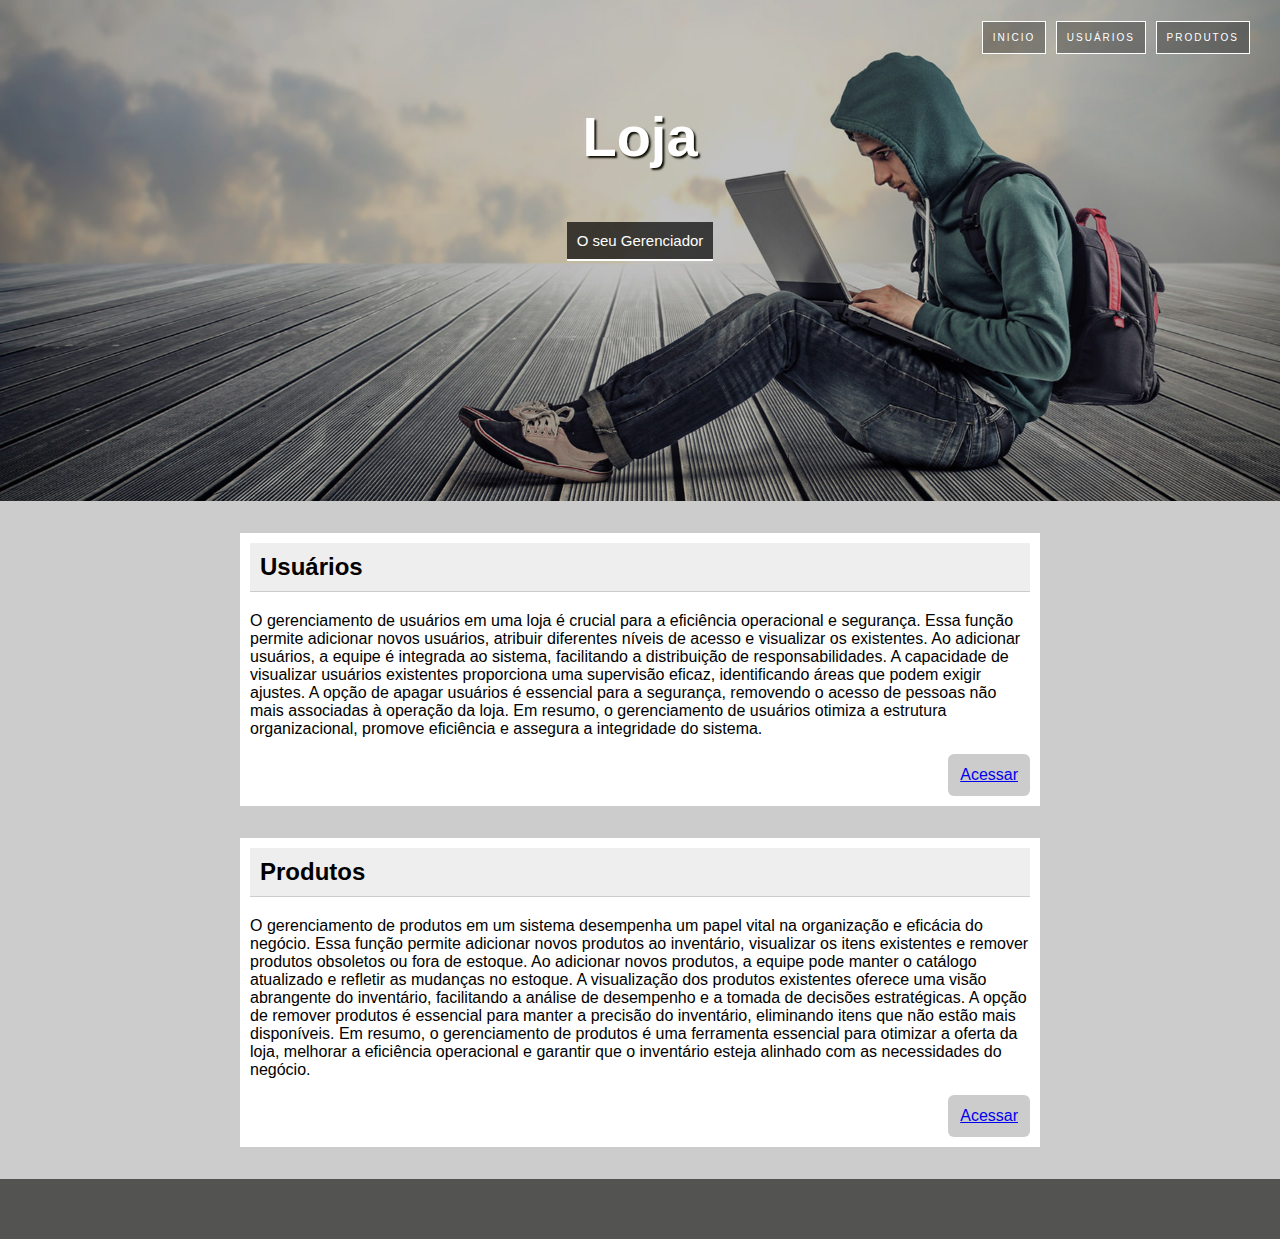
<file: index.html>
<!DOCTYPE html>
<html lang="en">
<head>
    <meta charset="UTF-8">
    <title>Document</title>
    <link rel="stylesheet" href="style.css">
</head>
<body>
    <header class="hero">
        <nav>
            <ul>
                <li><a href="./index.html">Inicio</a></li>
                <li><a href="./Users/index.html">Usuários</a></li>
                <li><a href="./Produtos/index.html">Produtos</a></li>
            </ul>
        </nav>

        <div class="Hero-contet">
            <h1>Loja</h1>
            <p>O seu Gerenciador</p>
        </div>

    </header>

    <main>
        <div class="container">
             <section>
                <article>
                    <header>
                        <h2>Usuários </h2>
                        <p>O gerenciamento de usuários em uma loja é crucial para a eficiência operacional e segurança. Essa função permite adicionar novos usuários,
                             atribuir diferentes níveis de acesso e visualizar os existentes. Ao adicionar usuários, a equipe é integrada ao sistema, facilitando a 
                             distribuição de responsabilidades. A capacidade de visualizar usuários existentes proporciona uma supervisão eficaz, identificando áreas 
                             que podem exigir ajustes. A opção de apagar usuários é essencial para a segurança, removendo o acesso de pessoas não mais associadas à operação 
                             da loja. Em resumo, o gerenciamento de usuários otimiza a estrutura organizacional, promove eficiência e assegura a integridade do sistema.
                        </p>
                        <a href="./Users/index.html" class="btn">Acessar <a/>
                    </header>
                </article>
                
                <article>
                    <header>
                        <h2>Produtos</h2>
                        <p>O gerenciamento de produtos em um sistema desempenha um papel vital na organização e eficácia do negócio. Essa função permite adicionar novos produtos ao 
                            inventário, visualizar os itens existentes e remover produtos obsoletos ou fora de estoque. Ao adicionar novos produtos, a equipe pode manter o catálogo 
                            atualizado e refletir as mudanças no estoque. A visualização dos produtos existentes oferece uma visão abrangente do inventário, facilitando a análise de 
                            desempenho e a tomada de decisões estratégicas. A opção de remover produtos é essencial para manter a precisão do inventário, eliminando itens que não 
                            estão mais disponíveis. Em resumo, o gerenciamento de produtos é uma ferramenta essencial para otimizar a oferta da loja, melhorar a eficiência 
                            operacional e garantir que o inventário esteja alinhado com as necessidades do negócio.
                        </p>
                        <a href="./Produtos/index.html" class="btn">Acessar <a/>
                    </header>
                </article>
                
            </section>
        </div>

    </main>

    <footer class="rodape">
        
    </footer>
    
</body>
</html>
</file>
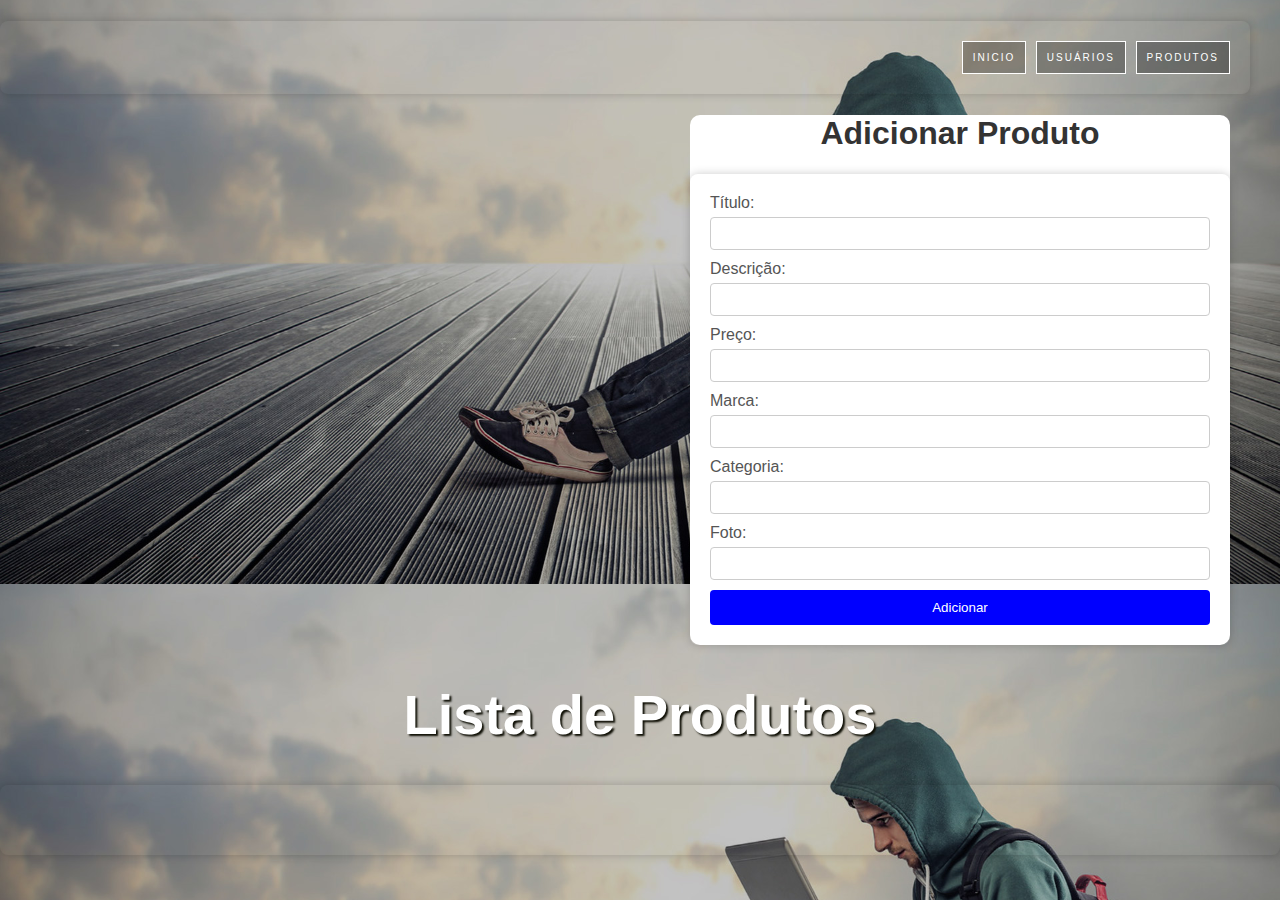
<file: Produtos/index.html>
<!DOCTYPE html>
<html lang="en">

<head>
    <meta charset="UTF-8">
    <meta name="viewport" content="width=device-width, initial-scale=1.0">
    <title>Lista Dinâmica com API</title>
    <link rel="stylesheet" href="style.css">
    <link rel="stylesheet" href="https://cdn.jsdelivr.net/npm/bootstrap-icons@1.3.0/font/bootstrap-icons.css" />

</head>

<body>

    <header class="hero">
        <nav>
            <ul>
                <li><a href="../index.html">Inicio</a></li>
                <li><a href="../Users/index.html">Usuários</a></li>
                <li><a href="../Produtos/index.html">Produtos</a></li>
            </ul>
        </nav>
    </header>

    <div id="app">
        <div id="form">
            <h1>Adicionar Produto</h1>
            <form id="add-user-form">
                <label for="title">Título:</label>
                <input type="text" id="title" required>

                <label for="description">Descrição:</label>
                <input type="text" id="description" required>

                <label for="price">Preço:</label>
                <input type="tel" id="price">

                <label for="brand">Marca:</label>
                <input type="email" id="brand" required>

                <label for="category">Categoria:</label>
                <input type="tel" id="category">

                <label for="thumbnail">Foto:</label>
                <input type="text" id="thumbnail">

                <button type="button" onclick="addUser()">Adicionar</button>
            </form>
        </div>
        <h1 class="h1">Lista de Produtos</h1>
        <ul class="grid-container" id="user-list"></ul>
    </div>
    <script src="user.js"></script>
    <script src="script.js"></script>
</body>

</html>
</file>
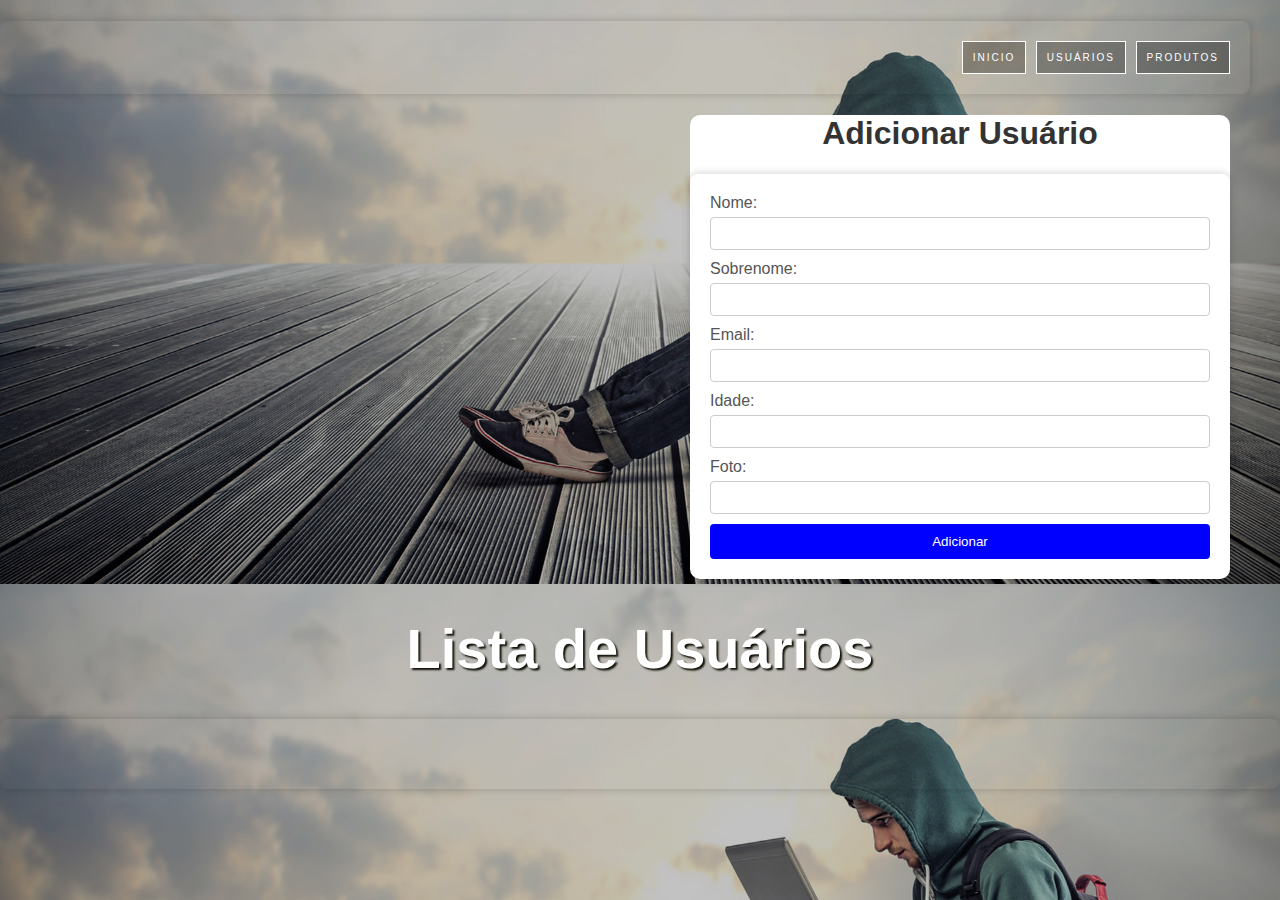
<file: Users/index.html>
<!DOCTYPE html>
<html lang="en">

<head>
    <meta charset="UTF-8">
    <meta name="viewport" content="width=device-width, initial-scale=1.0">
    <title>Lista Dinâmica com API</title>
    <link rel="stylesheet" href="style.css">
    <link rel="stylesheet" href="https://cdn.jsdelivr.net/npm/bootstrap-icons@1.3.0/font/bootstrap-icons.css" />

</head>

<body>
    <header class="hero">
        <nav>
            <ul>
                <li><a href="../index.html">Inicio</a></li>
                <li><a href="../Users/index.html">Usuários</a></li>
                <li><a href="../Produtos/index.html">Produtos</a></li>
            </ul>
        </nav>
    </header>


    <div id="app">
        <div id="form">
            <h1>Adicionar Usuário</h1>
            <form id="add-user-form">
                <label for="firstName">Nome:</label>
                <input type="text" id="firstName" required>

                <label for="lastName">Sobrenome:</label>
                <input type="text" id="lastName" required>

                <label for="email">Email:</label>
                <input type="text" id="email" required>

                <label for="age">Idade:</label>
                <input type="number" id="age">

                <label for="image">Foto:</label>
                <input type="text" id="image">

                <button onclick="validarForm()">Adicionar</button>
            </form>
        </div>
        <h1 class="h1">Lista de Usuários</h1>
        <ul class="grid-container" id="user-list"></ul>
    </div>
    <script src="user.js"></script>
    <script src="script.js"></script>
</body>

</html>
</file>
<file: style.css>
body{
    margin: 0;
    font-family: aria,Arial, Helvetica, sans-serif;
    background-color: #ccc;}

.hero {background-image: url(./Content/bg-3.jpg);
       height: 500px;
       background-size: cover;
       background-position: right center;
       padding-top: 1px;}

.Hero-contet {margin: 50px auto 0;
    width: 80%;
    text-align: center;
    color: white;}

.Hero-contet h1 {font-size: 56px;
    text-shadow: 2px 2px 2px rgb(15, 15, 5);}

.Hero-contet p {background-color: rgba(0,0,0,0.7);
    font-size: 15px;
    display: inline-block;
    padding: 10px;
    border-bottom: 2px solid;}

.hero nav ul {margin: 20px 30px 0 0; 
    text-align: right;}  

.hero nav li {display: inline-block;
    list-style-type: none;
    border: 1px solid white;
    margin-left: 5px;}

.hero nav a{background-color: rgba(0 ,0, 0, .3);
    padding: 10px;
    display: block;
    color: white;
    text-decoration: none;
    text-transform: uppercase;
    font-size: 10px;
    letter-spacing: 2px;}

.hero nav a:hover {background-color: rgba(0, 0, 0, .5);}

main {margin: auto;
    width: 80%;
    min-width: 400px;
    max-width: 800px;}

article {background-color: white;
    padding: 10px;
    margin-bottom: 32px;
    margin-top: 32px;}

article h2 {border-bottom: 1px solid #ccc;
    background-color: #eee;
    padding: 10px;
    margin-top: 0px;}

.btn {background-color: #ccc;
    display: block;
    padding: 12px;
    border-radius: 6px;
    margin-left: auto;
    width: fit-content;}

.rodape {color: white;
    background-color: rgb(83, 83, 82);
    text-align: center;
    padding: 30px;
    text-shadow: 2px 2px 2px black;
    letter-spacing: 2px;}
</file>
<file: Produtos/style.css>
body {
    font-family: 'Arial', sans-serif;
    margin: 0;
    padding: 0;
   
    background-image: url(../Content/bg-3.jpg);
    height: 500px;
    background-size: cover;
    background-position: right center;
    padding-top: 1px;
   }

   
   .hero nav ul {margin: 20px 30px 0 0; 
    text-align: right;}  

    .hero nav li {display: inline-block;
    list-style-type: none;
    border: 1px solid white;
    margin-left: 5px;}

    .hero nav a{background-color: rgba(0 ,0, 0, .3);
    padding: 10px;
    display: block;
    color: white;
    text-decoration: none;
    text-transform: uppercase;
    font-size: 10px;
    letter-spacing: 2px;}

    .hero nav a:hover {background-color: rgba(0, 0, 0, .5);}

   .app {
    max-width: 1024px;
    margin: 20px auto;
    background-color: #fff;
    padding: 20px;
    border-radius: 8px;
    box-shadow: 0 0 10px rgba(0, 0, 0, 0.1);
   }

   #form{
    background-color: white;
    width: 540px;
    margin-left: 690px;
    border-radius: 10px;
   }

   form {
    padding: 20px;
    border-radius: 8px;
    box-shadow: 0 0 10px rgba(0, 0,
   0, 0.2);
   }
   h1 {
    color: #333;
    text-align: center;
   }

   .h1 {
    font-size: 56px;
    text-shadow: 2px 2px 2px rgb(15, 15, 5);
    color: white;}

   #add-user-form {
    display: flex;
    flex-direction: column;
    margin-bottom: 20px;
   }
   label {
    margin-bottom: 5px;
    color: #555;
   }

   input {
    padding: 8px;
    margin-bottom: 10px;
    border: 1px solid #ccc;
    border-radius: 4px;
   }
   button {
    padding: 10px;
    background-color: blue;
    color: #fff;
    border: none;
    border-radius: 4px;
    cursor: pointer;
   }

   button:hover {
    background-color: rgb(0, 0, 156);
   }
   ul {
    list-style-type: none;
    padding: 0;
    padding: 20px;
    border-radius: 8px;
    box-shadow: 0 0 10px rgba(0, 0, 0, 0.2);
   }
   .grid-container {
    display: grid;
    grid-template-columns: repeat(3, 1fr);
    grid-template-rows: repeat(4, 1fr);
    gap: 10px;
    padding: 20px;
   }
   .space {
    padding: 5px 0;
   }
   .card {
    background-color: #fff;
    padding: 20px;
    border-radius: 8px;
    box-shadow: 0 4px 8px rgba(0, 0, 0, 0.1);
    display: flex;
    flex-wrap: wrap;
    flex-direction: column;
    align-content: space-around;
    justify-content: space-between;
   }
   .space {
    padding: 5px 0;
   }
   strong {
    color: #333;
   }
   button.remove-btn {
    background-color: #d9534f;
    color: #fff;
    border: none;
    border-radius: 4px;
    padding: 8px;
    cursor: pointer;
   }
   button.remove-btn:hover {
    background-color: #c9302c;
   }
</file>
<file: Users/style.css>
body {
    font-family: 'Arial', sans-serif;
    margin: 0;
    padding: 0;
   
    background-image: url(../Content/bg-3.jpg);
    height: 500px;
    background-size: cover;
    background-position: right center;
    padding-top: 1px;
   }

   
   .hero nav ul {margin: 20px 30px 0 0; 
    text-align: right;}  

    .hero nav li {display: inline-block;
    list-style-type: none;
    border: 1px solid white;
    margin-left: 5px;}

    .hero nav a{background-color: rgba(0 ,0, 0, .3);
    padding: 10px;
    display: block;
    color: white;
    text-decoration: none;
    text-transform: uppercase;
    font-size: 10px;
    letter-spacing: 2px;}

    .hero nav a:hover {background-color: rgba(0, 0, 0, .5);}

   .app {
    max-width: 1024px;
    margin: 20px auto;
    background-color: #fff;
    padding: 20px;
    border-radius: 8px;
    box-shadow: 0 0 10px rgba(0, 0, 0, 0.1);
   }

   #form{
    background-color: white;
    width: 540px;
    margin-left: 690px;
    border-radius: 10px;
   }

   form {
    padding: 20px;
    border-radius: 8px;
    box-shadow: 0 0 10px rgba(0, 0,
   0, 0.2);
   }
   h1 {
    color: #333;
    text-align: center;
   }

   .h1 {
    font-size: 56px;
    text-shadow: 2px 2px 2px rgb(15, 15, 5);
    color: white;}

   #add-user-form {
    display: flex;
    flex-direction: column;
    margin-bottom: 20px;
   }
   label {
    margin-bottom: 5px;
    color: #555;
   }

   input {
    padding: 8px;
    margin-bottom: 10px;
    border: 1px solid #ccc;
    border-radius: 4px;
   }
   button {
    padding: 10px;
    background-color: blue;
    color: #fff;
    border: none;
    border-radius: 4px;
    cursor: pointer;
   }

   button:hover {
    background-color: rgb(0, 0, 156);
   }
   ul {
    list-style-type: none;
    padding: 0;
    padding: 20px;
    border-radius: 8px;
    box-shadow: 0 0 10px rgba(0, 0, 0, 0.2);
   }
   .grid-container {
    display: grid;
    grid-template-columns: repeat(3, 1fr);
    grid-template-rows: repeat(4, 1fr);
    gap: 10px;
    padding: 20px;
   }
   .space {
    padding: 5px 0;
   }
   .card {
    background-color: #fff;
    padding: 20px;
    border-radius: 8px;
    box-shadow: 0 4px 8px rgba(0, 0, 0, 0.1);
    display: flex;
    flex-wrap: wrap;
    flex-direction: column;
    align-content: space-around;
    justify-content: space-between;
   }
   .space {
    padding: 5px 0;
   }
   strong {
    color: #333;
   }
   button.remove-btn {
    background-color: #d9534f;
    color: #fff;
    border: none;
    border-radius: 4px;
    padding: 8px;
    cursor: pointer;
   }
   button.remove-btn:hover {
    background-color: #c9302c;
   }
</file>
